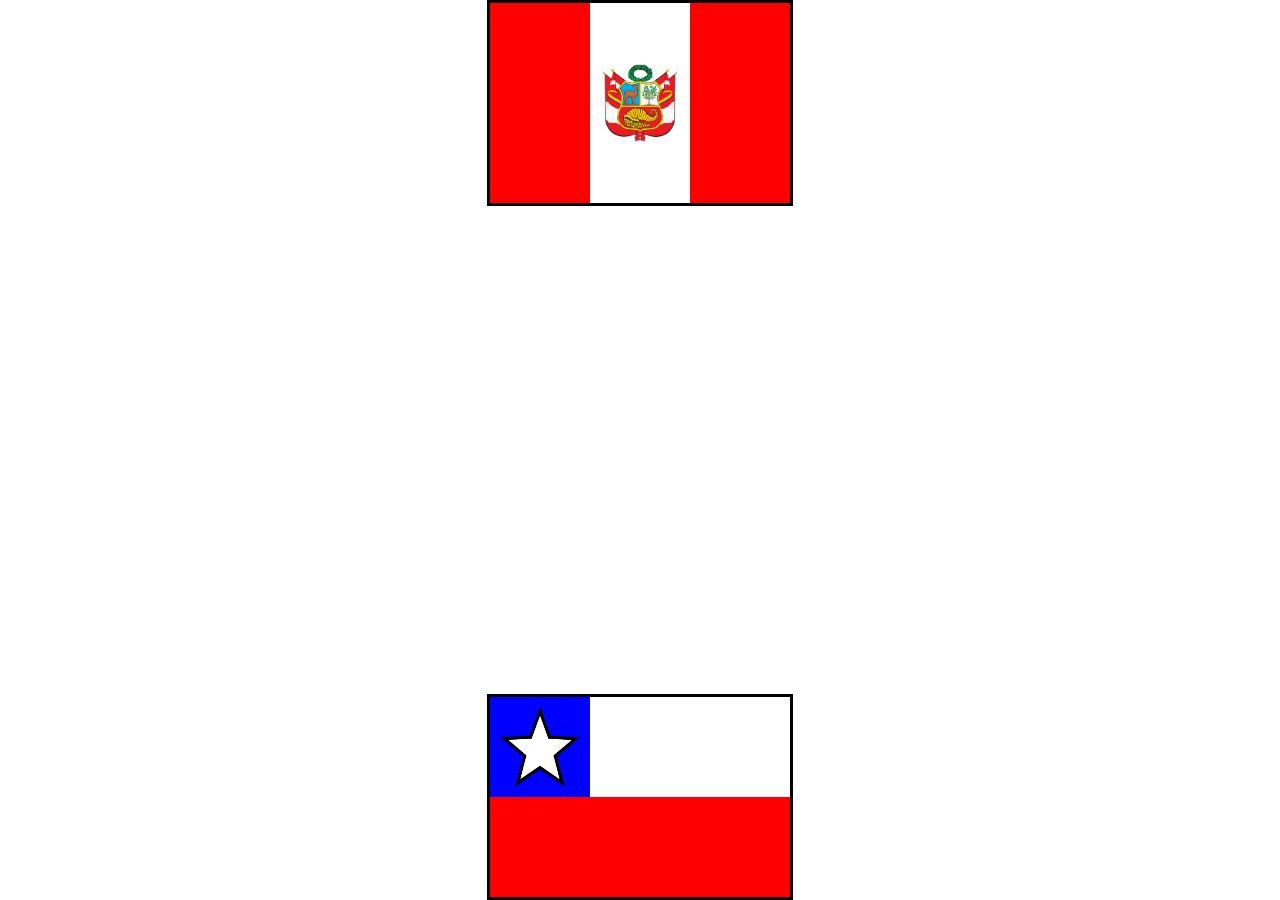
<file: banderas/index.html>
<!DOCTYPE html>
<html lang="eS">
<head>
    <meta charset="UTF-8">
    <meta name="viewport" content="width=device-width, initial-scale=1.0">
    <title>BANDERA</title>
    <link rel="stylesheet" href="./style.css">
</head>
<body>
  <section class="bandera peru">
    <section class="rojo"></section>
    <section class="blanco"><img src="../assets/peru.png" alt=""></section>
    <section class="rojo"></section>
</section>

<section class="bandera chile">
    <section class="blanco">
        <section class="azul"><img src="../assets/estrellota.png" alt=""></section>
    </section>
    <section class="rojo"></section>
</section>

    
</body>
</html>
</file>
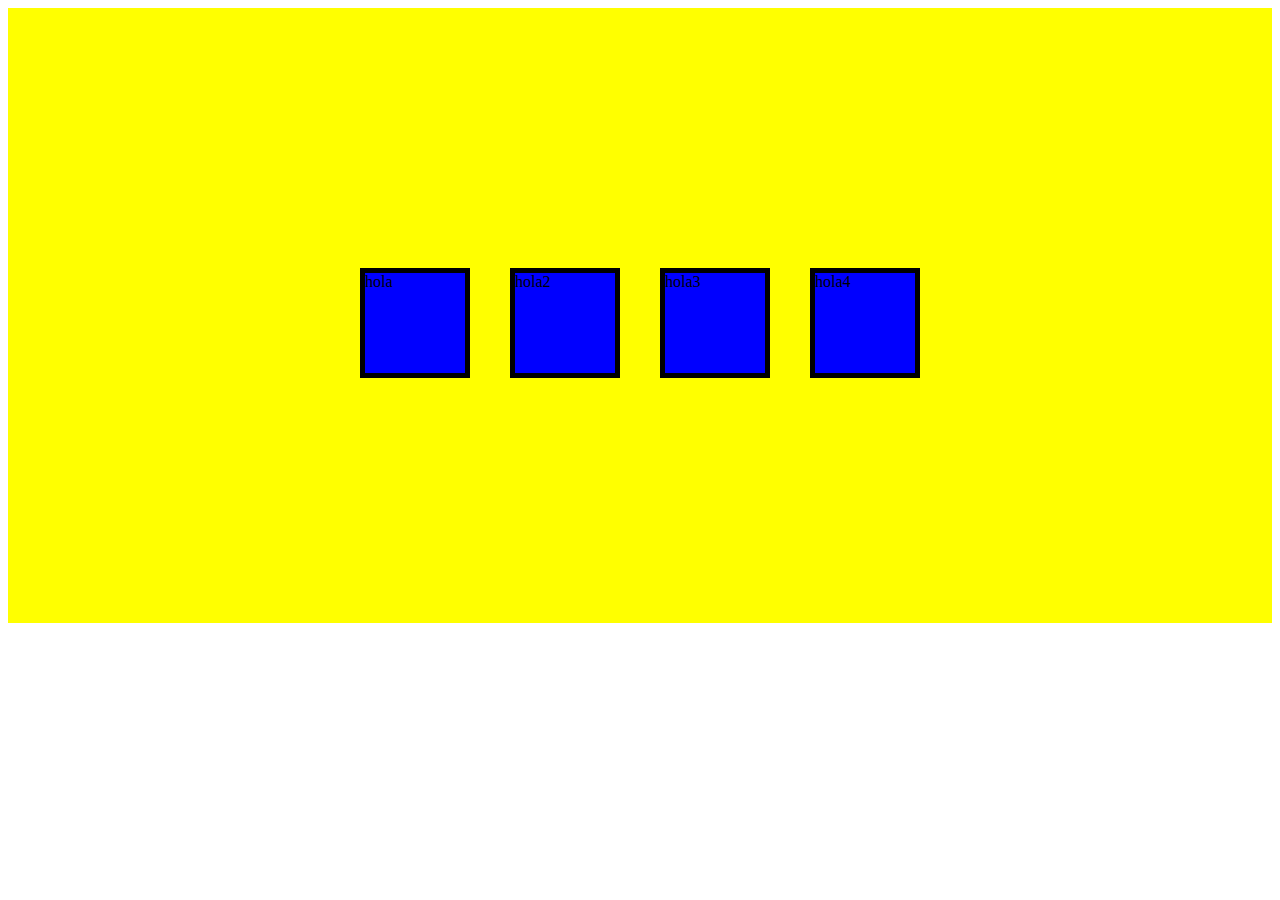
<file: flexbox/index.html>
<!DOCTYPE html>
<html lang="es">
<head>
    <meta charset="UTF-8">
    <meta name="viewport" content="width=device-width, initial-scale=1.0">
    <title>flexbox</title>
    <link rel="stylesheet" href="./flexbox.css">
</head>
<body>
    <section class="principal">
        <article>hola</article>
        <article>hola2</article>
        <article>hola3</article>
        <article>hola4</article>
    </section>

   <script src=""></script> 
</body>
</html>
</file>
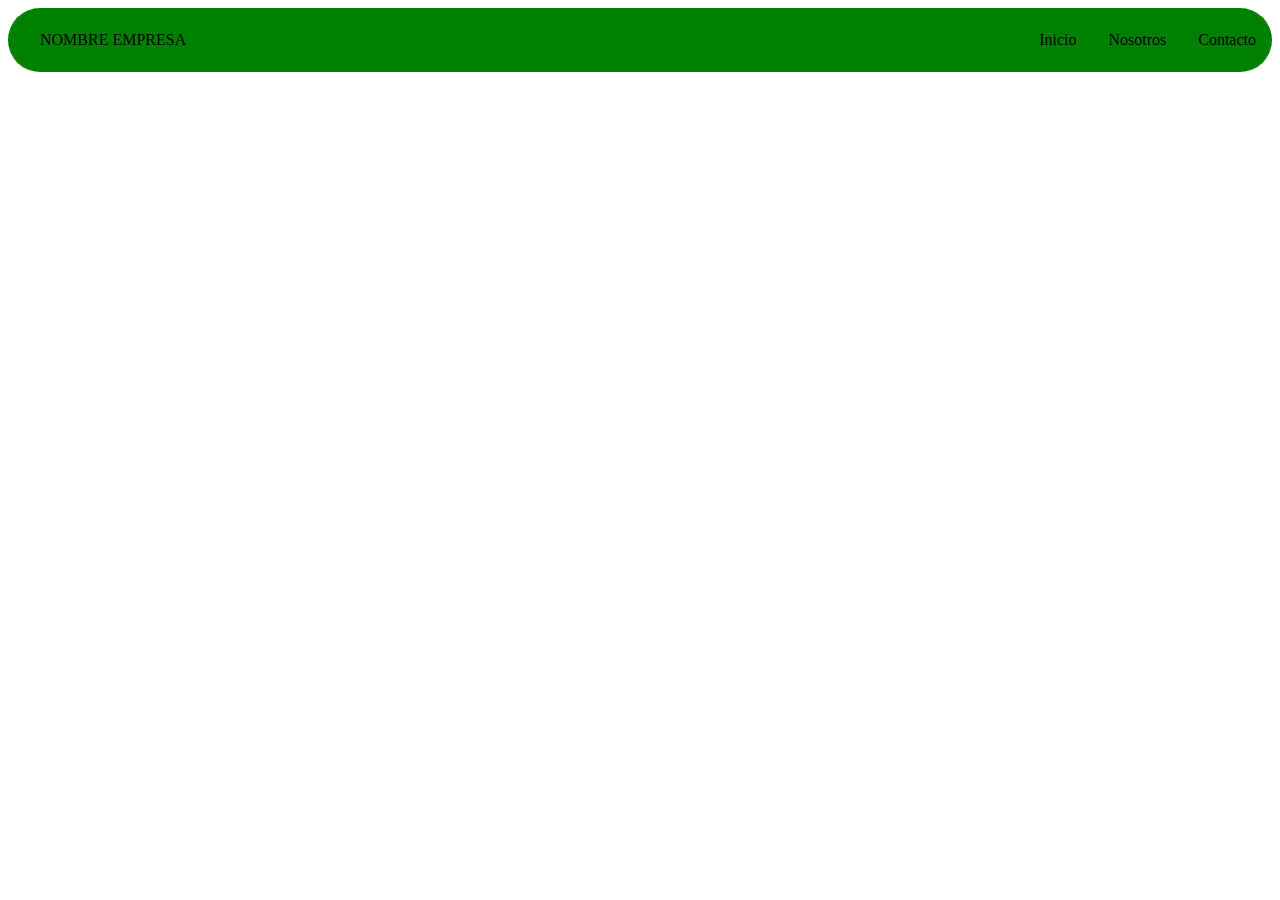
<file: navbar/index.html>
<!DOCTYPE html>
<html lang="es">
<head>
    <meta charset="UTF-8">
    <meta name="viewport" content="width=device-width, initial-scale=1.0">
    <title>navbar</title>
    <link rel="stylesheet" href="./style.css">
</head>
<body>
    <header>
        <section class="nombre_empresa">NOMBRE EMPRESA</section>
        <section class="menu">
            <ul>
                <li>Inicio</li>
                <li>Nosotros</li>
                <li>Contacto</li>
            </ul>
        </section>
    </header>
</body>
</html>
</file>
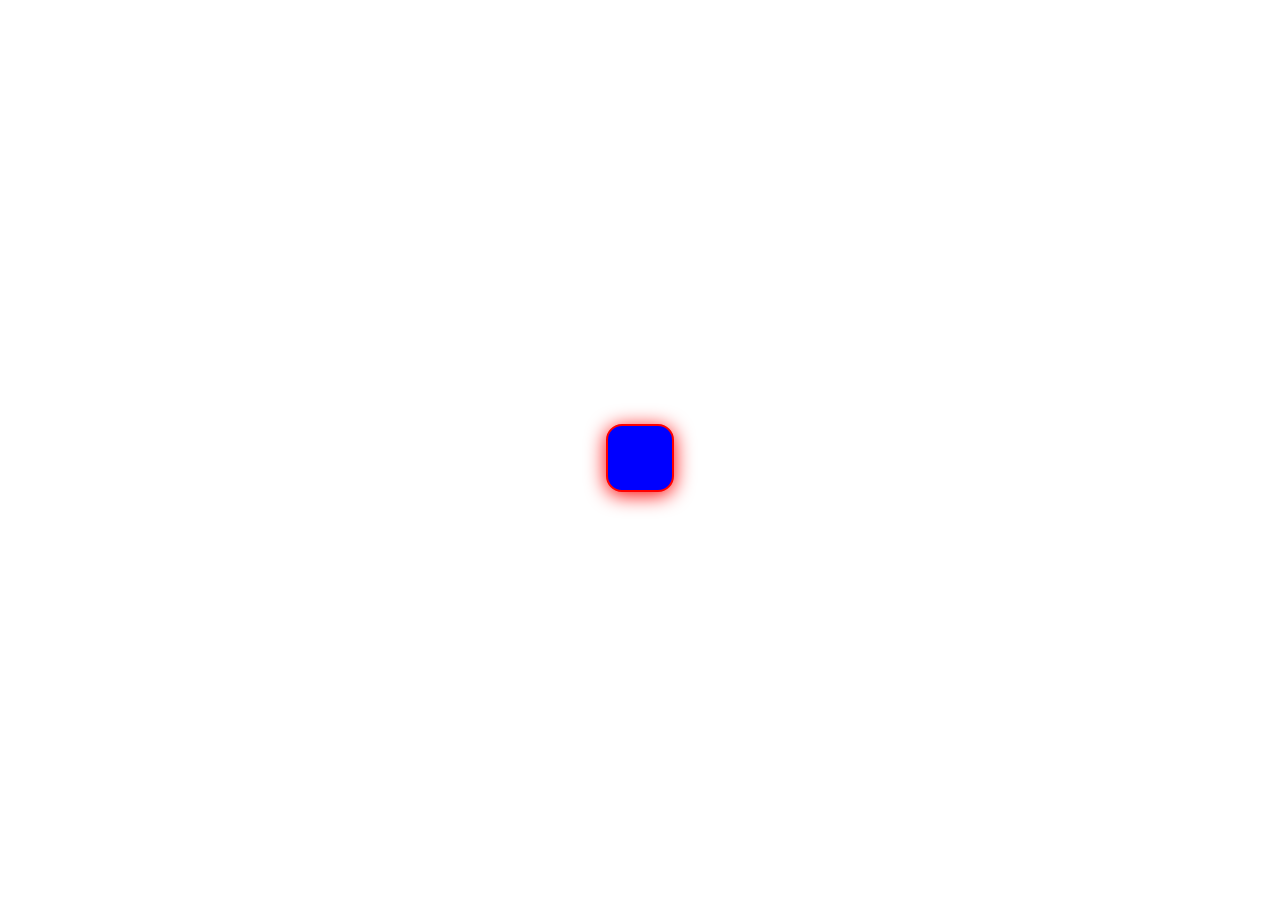
<file: pseudoclase/index.html>
<!DOCTYPE html>
<html lang="es">
<head>
    <meta charset="UTF-8">
    <meta name="viewport" content="width=device-width, initial-scale=1.0">
    <title>pseudoclase</title>
    <link rel="stylesheet" href="./css/style.css">
</head>
<body>
    <section class="hoja">
        <section class="cuadro"></section>
    </section>
</body>
</html>
</file>
<file: banderas/style.css>
body {
    display: flex;
    flex-direction: column;
    align-items: center;
    justify-content: space-between;
    height: 100vh;
    margin: 0;
}

.bandera {
    width: 300px;
    height: 200px;
    display: flex;
    border: 3px solid black;
}
.blanco{
    display: flex;
    align-items: center;
}
.blanco img{
    width: 100%;
}
.peru .rojo, .chile .rojo {
    background-color: red;
    flex: 1;
}

.peru .blanco {
    background-color: white;
    flex: 1;
}

.chile {
    flex-direction: column;
}

.chile .blanco {
    background-color: white;
    flex: 1;
    display: flex;
}

.chile .azul {
    background-color: blue;
    width: 100px;
    height: 100px;
}

.chile .rojo {
    background-color: red;
    flex: 1;
}

.chile .azul img {
    width: 100%;
}
</file>
<file: flexbox/flexbox.css>
.principal{
    background: yellow;
    height: 600px;
    padding-top: 15px;
    display: flex;
    justify-content: center;
    align-items: center;
}
.principal article{
    background: blue;
    height: 100px;
    width: 100px;
    margin: 20px;
    border: 5px solid black;
}
</file>
<file: navbar/style.css>
header{
    display: flex;
    top: 0;
    border-radius: 40px;
    height: 4em;
    background: green;
    align-items: center;
}
.nombre_empresa{
    margin-left: 2em;
    flex-grow: 1;
}

.menu{
    display: flex;
    justify-content: flex-end;
}
.menu ul li{
    list-style: none;
}

.menu ul{
    display: flex;
    gap: 2em;
    margin: 1em;
}
</file>
<file: pseudoclase/css/style.css>
.hoja{
    display: flex;
    height: 100vh;
    justify-content: center;
    align-items: center;
}

.cuadro{
    cursor: pointer;
    width: 4em;
    height: 4em;
    background: blue;
    border-radius: 1em;
    border: 2px solid red;
    box-shadow: 0px 3px 20px red;
}

.cuadro:hover{
    cursor: pointer;
    width: 8em;
    height: 8em;
    background: orange;
    border-radius: 1em;
    border: 2px solid greenyellow;
    box-shadow: 0px 3px 20px greenyellow;
    transform: rotate(50deg);
    transition: all 3s;
}
</file>
